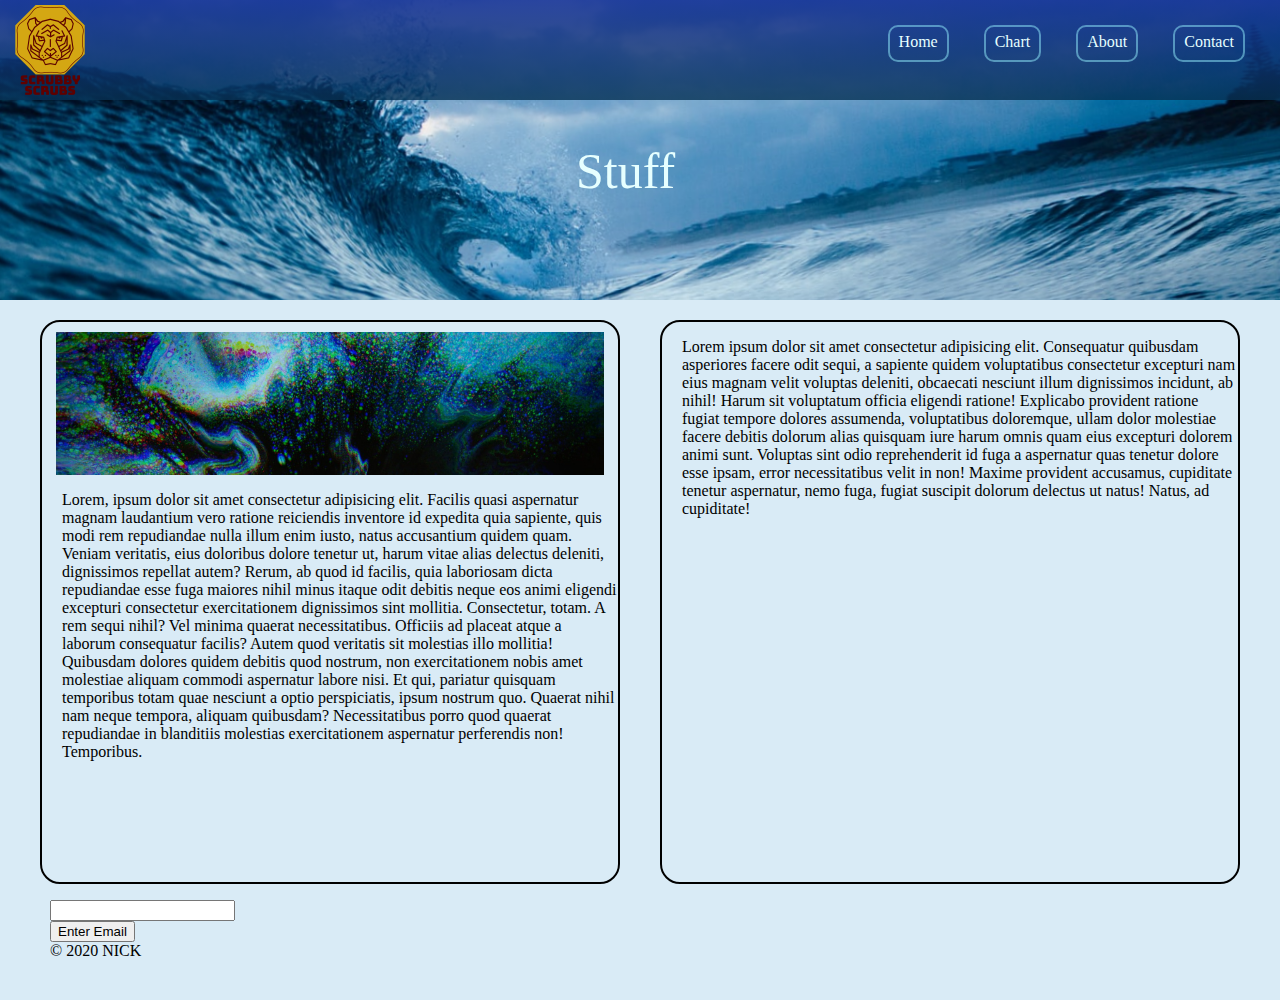
<file: Audio Test/index.html>
<!DOCTYPE html>
<html lang="en">
<head>
  <meta charset="UTF-8">
  <meta name="viewport" content="width=device-width, initial-scale=1.0">
  <meta http-equiv="X-UA-compatible" content="ie=edge">

<!--   Optional meta tags -->
  <meta name="description" content="This is the description">
  <meta name="keywords" content="keyword1,keyword2,keyword3,nospaces">
  <meta name="author" content="nick">
  
<!--   Link tags -->
  <link rel='stylesheet' href="style.css">
  <!-- <link rel="stylesheet" href="https://maxcdn.bootstrapcdn.com/bootstrap/3.4.1/css/bootstrap.min.css"> BOOTSTRAP -->
  <!-- <link href="https://cdnjs.cloudflare.com/ajax/libs/jquery/3.4.1/jquery.min.js"> JQUERY -->
  <script href="https://cdnjs.cloudflare.com/ajax/libs/Chart.js/2.9.3/Chart.min.js"></script>
  <script type="text/javascript" href="script.js"></script>


  
<!--   Title tag -->
  <title> SOUND </title>
</head>


<body>
  <!-- START OF NAVIGATION BAR -->
  <header>
      <nav>

        <ul class='nav-bar'>
          <a target=blank href='index.html'> <img class="logo" src='images/logo2.png' alt="Logo"> </a>
            <a href='contact.html'><li class="item">Contact </li></a>
            <a href='about.html'><li class="item">About </li></a>
            <a href='chart.html'><li class="item">Chart </li></a>
            <a href='index.html'> <li class="item"> Home </li> </a>

        </ul>
    </nav>
  </header>

  <!-- START OF BANNER, HEADER, AND GIANT BACKGROUND IMAGE OF WAVES -->
  <section class="banner">
    <div class="banner-text">
      <h1>Stuff</h1>
    </div>
  </section>


  <!-- START OF MAIN -->
  <main class='content'>

    <section class='column intro-one'>
      <img class='column-pic' src='images/columnpic.jpg' alt='abstract photo'>
      <p>
        Lorem, ipsum dolor sit amet consectetur adipisicing elit. Facilis quasi aspernatur magnam laudantium vero ratione reiciendis inventore id expedita quia sapiente, quis modi rem repudiandae nulla illum enim iusto, natus accusantium quidem quam. Veniam veritatis, eius doloribus dolore tenetur ut, harum vitae alias delectus deleniti, dignissimos repellat autem? Rerum, ab quod id facilis, quia laboriosam dicta repudiandae esse fuga maiores nihil minus itaque odit debitis neque eos animi eligendi excepturi consectetur exercitationem dignissimos sint mollitia. Consectetur, totam. A rem sequi nihil? Vel minima quaerat necessitatibus. Officiis ad placeat atque a laborum consequatur facilis? Autem quod veritatis sit molestias illo mollitia! Quibusdam dolores quidem debitis quod nostrum, non exercitationem nobis amet molestiae aliquam commodi aspernatur labore nisi. Et qui, pariatur quisquam temporibus totam quae nesciunt a optio perspiciatis, ipsum nostrum quo. Quaerat nihil nam neque tempora, aliquam quibusdam? Necessitatibus porro quod quaerat repudiandae in blanditiis molestias exercitationem aspernatur perferendis non! Temporibus.
      </p>
      

    </section>


    <section class='column intro-two'>
      <p>
        Lorem ipsum dolor sit amet consectetur adipisicing elit. Consequatur quibusdam asperiores facere odit sequi, a sapiente quidem voluptatibus consectetur excepturi nam eius magnam velit voluptas deleniti, obcaecati nesciunt illum dignissimos incidunt, ab nihil! Harum sit voluptatum officia eligendi ratione! Explicabo provident ratione fugiat tempore dolores assumenda, voluptatibus doloremque, ullam dolor molestiae facere debitis dolorum alias quisquam iure harum omnis quam eius excepturi dolorem animi sunt. Voluptas sint odio reprehenderit id fuga a aspernatur quas tenetur dolore esse ipsam, error necessitatibus velit in non! Maxime provident accusamus, cupiditate tenetur aspernatur, nemo fuga, fugiat suscipit dolorum delectus ut natus! Natus, ad cupiditate!
      </p>


    </section>









  </main>


    <!-- <div class="center-items">
      <div class="box one">
        <p>Lorem ipsum dolor sit amet, consectetur adipisicing elit. Magnam molestias a dignissimos at molestiae, nostrum provident officia ipsam! Corporis est quasi temporibus molestiae et unde porro mollitia inventore vitae voluptates. </p>
        <audio controls> <source src="sounds/RAD_6.m4a"/>This audio is not supported </audio>
      </div>

      <div class="box two">
        <p>Lorem ipsum dolor sit amet consectetur adipisicing elit. Consequatur accusamus dolores ratione obcaecati blanditiis sapiente delectus, officia repudiandae totam fuga?</p>
        <audio controls> <source src="sounds/RAD_6.m4a"/>This audio is not supported </audio>
      </div>

      <div class="box three">
        <p>Lorem ipsum dolor sit amet consectetur adipisicing elit. Velit aliquam nisi praesentium. Veniam cumque, illum, beatae reiciendis ratione sed dolore omnis eligendi commodi mollitia adipisci ipsam quis eaque molestias velit perspiciatis optio? Voluptates officia molestiae sequi eius perspiciatis rerum in eveniet, adipisci fuga id necessitatibus sit hic, neque unde alias.</p>
        <audio controls> <source src="sounds/RAD_6.m4a"/>This audio is not supported </audio>
      </div>
    </div> -->
 



    <!-- START OF FOOTER -->
    <footer>
      <div class="footer-col"> <input type="placeholder" value="">
      <button type="submit"> Enter Email</button></div>
      <di class="footer-col"></div>
      <div class="footer-col">&copy 2020 NICK</div>
    </footer>


</body>
</html>
</file>
<file: Audio Test/style.css>
@font-face {	
	font-family:'Barlow GX';
	src: url('https://s3-us-west-2.amazonaws.com/s.cdpn.io/209981/BarlowGX.ttf') format('woff-variations');
    font-stretch: 500%;
    font-weight: 100;
}

body, html {
    background-color: rgba(150, 200, 230, 0.2);
    font-family: Barlow GX;
    margin: 0 auto;
}




/* BANNER TEXT AND HEAD1 */
.banner {
    height: 300px;
    width: 100%;
    background-image: url('images/wavesbanner.png');
    background-size: cover;
    background-position: top;
}

.banner-text {
    display: inline-block;
    background-position: center;
    border-radius: 10px solid black;
    margin-left: 45%;
    margin-top: 2%;
}

h1 {
    margin-top: 0px;
    text-align: center;
    font-size: 50px;
    color:  rgb(230, 255, 255);
    font-weight: 300;
}




/* START OF NAV BAR */
.nav-bar {
    background-image: linear-gradient( rgba(20, 50, 150, .9),  rgba(7, 50, 85, .8));
    margin-top: 0px;
    height: 100px;
    width: 100%;
    float: right;
}

.logo {
    height: 100px;
    width: 100px;
    float: left;
}

.item {
    display: block;
    color:  rgb(230, 255, 255);
    padding: 9px;
    padding-top: 6px;
    margin-top: 25px;
    margin-right: 35px;
    float: right;
    border: solid 2px  rgba(150, 240, 255, 0.493);
    border-radius: 10px;
    animation: moveleft 2s;
}

.item:hover {
    background-color: rgba(200, 230, 240, .6);
    transition-duration:  .5s;
}

a:visited {
    color: rgba(6, 31, 34, 0.822);
}




/* START OF MAIN, BLOCKS OF TEXT */

.content {
    height: 600px;
    width: 100%;
}

.column {
    height: 560px;
    width: 45%;
    border: 2px solid black;
    float: left;
    margin-left: 40px;
    margin-top: 20px;
    border-radius: 20px;

    /* position: absolute; FORMAT THE SECOND BOX TO REPOSITION IT*/
}

.column-pic {
    height: auto;
    width: 95%;
    display: block;
    margin: auto;
    padding-top: 10px;
}

.box {
    height: 300px;
    width: 325px;
    display: inline-block;
    border: solid 2px  rgba(0, 60, 255, 0.493);
    animation: moveleft 2s;
}

p {
    margin-left: 20px;
}


audio {
    margin-left: 10px;
    filter: sepia(0%) saturate(50%) grayscale(1) contrast(80%) invert(99%);
    width: 275px;
    height: 50px;
}



/* START OF FOOTER */

footer {
    height: 100px;
    width: 100px;
    margin-left: 50px;
}

.footer-col {
    display: inline-block;
}

/* ANIMATIONS */

@keyframes moveleft {
    from{transform: translate(1000px);}
    to{transform: translate(0px);}
}











/* @keyframes change {
    from{background-color: rgba(20, 50, 150, 0.4);}
    to{background-color: rgba(7, 50, 85, 0.288)}
} */

/* .container {
    padding: auto;
} */

/* .skew {
    transform: skewY(-.5deg);
} */

/* a {
    color: rgba(10, 10, 10, .9);
    font-family: Barlow GX;
    text-decoration: none;
    margin: auto;
} */
</file>
